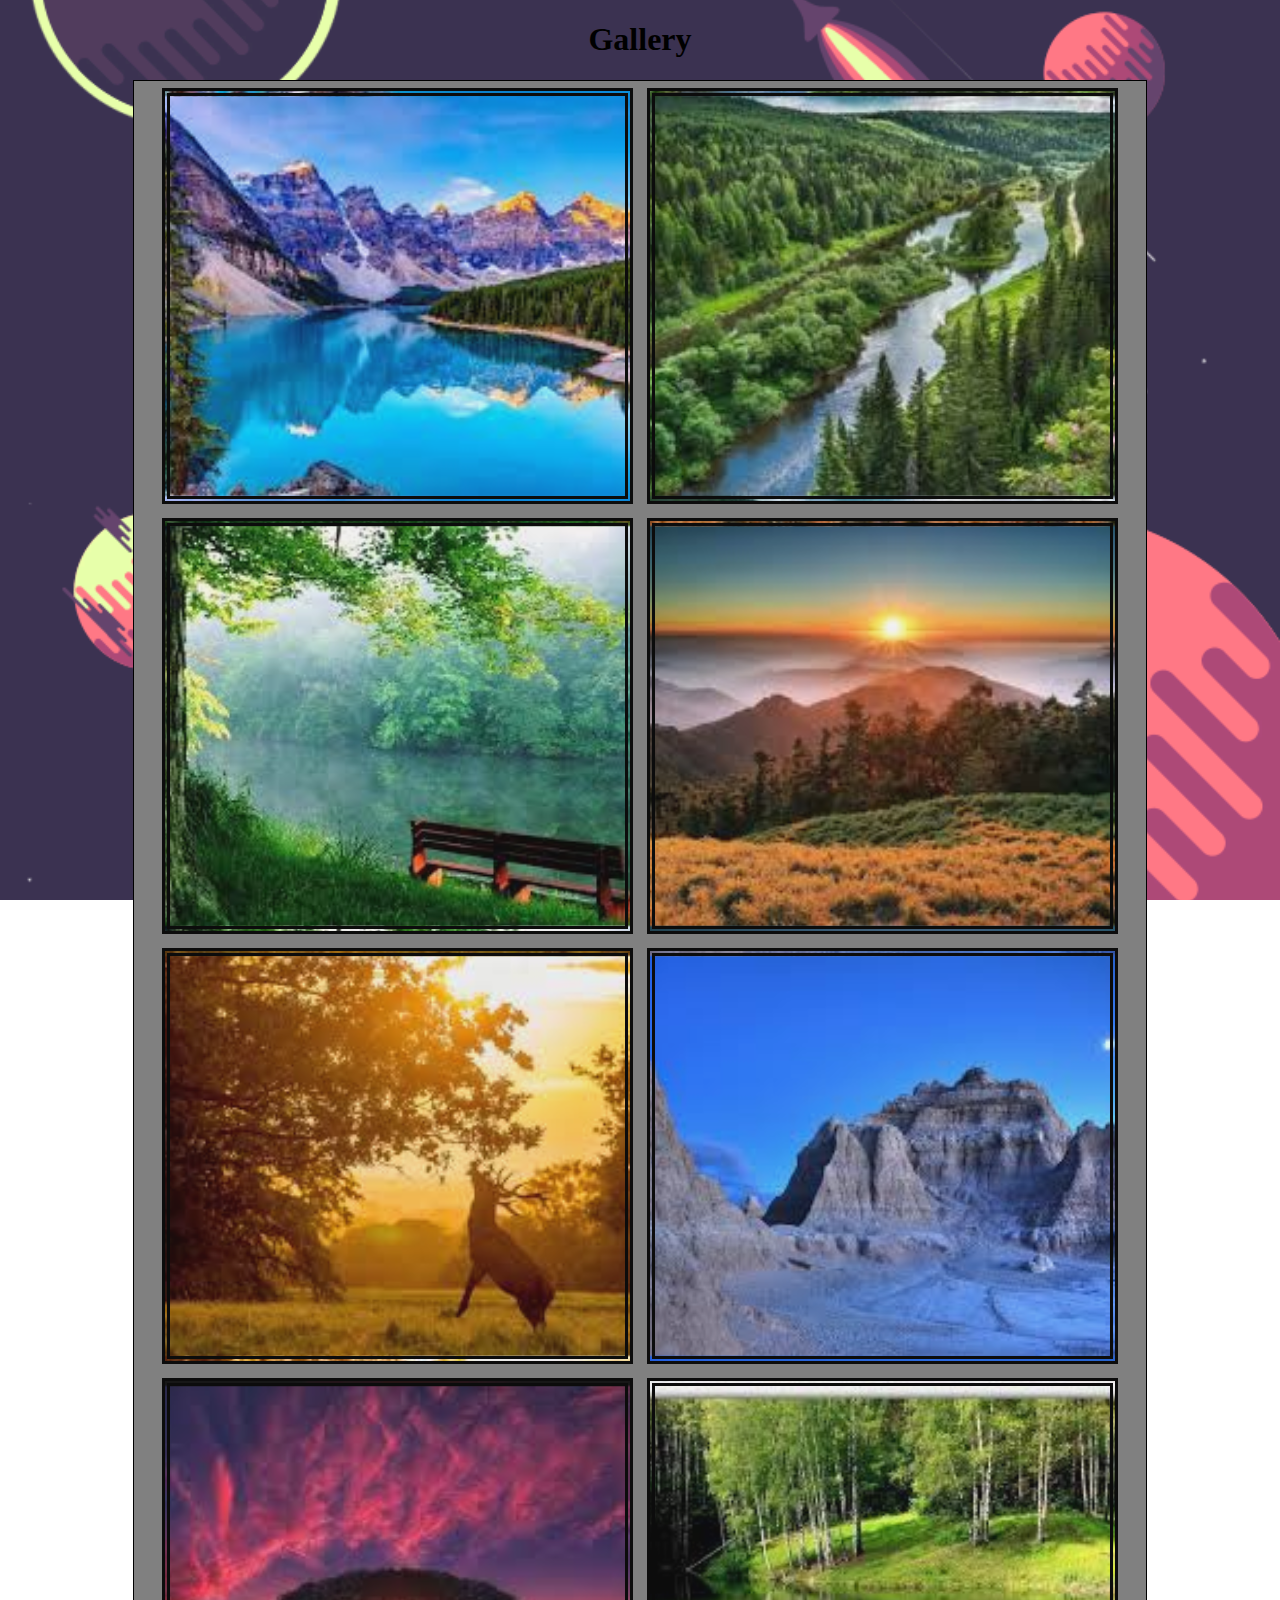
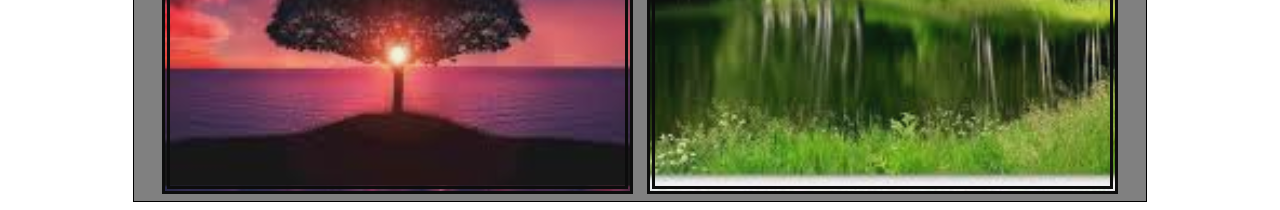
<file: TestGallery/index.html>
<!DOCTYPE html>
<html>
<head>
	<title>gallery</title>
	<link rel="stylesheet" type="text/css" href="main.css">
</head>
<body>
	<h1>Gallery</h1>
	<div class="main">
		<a href="img/img3.jpg" target="_blank" class="item img3"></a>
		<a href="img/img4.jpg" target="_blank" class="item img4"></a>
		<a href="img/img5.jpg" target="_blank" class="item img5"></a>
		<a href="img/img6.jpg" target="_blank" class="item img6"></a>
		<a href="img/img7.jpg" target="_blank" class="item img7"></a>
		<a href="img/img8.jpg" target="_blank" class="item img8"></a>
		<a href="img/img9.jpg" target="_blank" class="item img9"></a>
		<a href="img/img10.jpg" target="_blank" class="item img10"></a>
	</div>
</body>
</html>
</file>
<file: TestGallery/main.css>
body{
	background-image: url(img/gif1.gif);
	background-size: cover; 
	background-position: center;

	background-attachment: fixed;
}
.main{
	border: 1px solid black;
	width: 80%;
	margin: auto;

	display: flex;
	flex-wrap: wrap;
	justify-content: center;
	background-color: grey;
}
.item{
	width: 45%;
	height: 400px;
	background-color: blue;
	margin: 7px;
	opacity: 0.9; 
	transition: 0.5s; 

	background-size: cover;
	background-position: center;
	border: 8px double black;
}
.item:hover{
	box-shadow: 4px 4px 11px;
	opacity: 1;
	transform: scale(1.1) rotate(10deg); 
	z-index: 100;
}
h1{
	text-align: center;
}
/*картинки*/
.img3{
	background-image: url(img/img3.jpg);  
}
.img4{
	background-image: url(img/img4.jpg);
}
.img5{
	background-image: url(img/img5.jpg);
}
.img6{
	background-image: url(img/img6.jpg);
}
.img7{
	background-image: url(img/img7.jpg);
}
.img8{
	background-image: url(img/img8.jpg);
}
.img9{
	background-image: url(img/img9.jpg);
}
.img10{
	background-image: url(img/img10.jpg);
}
</file>
